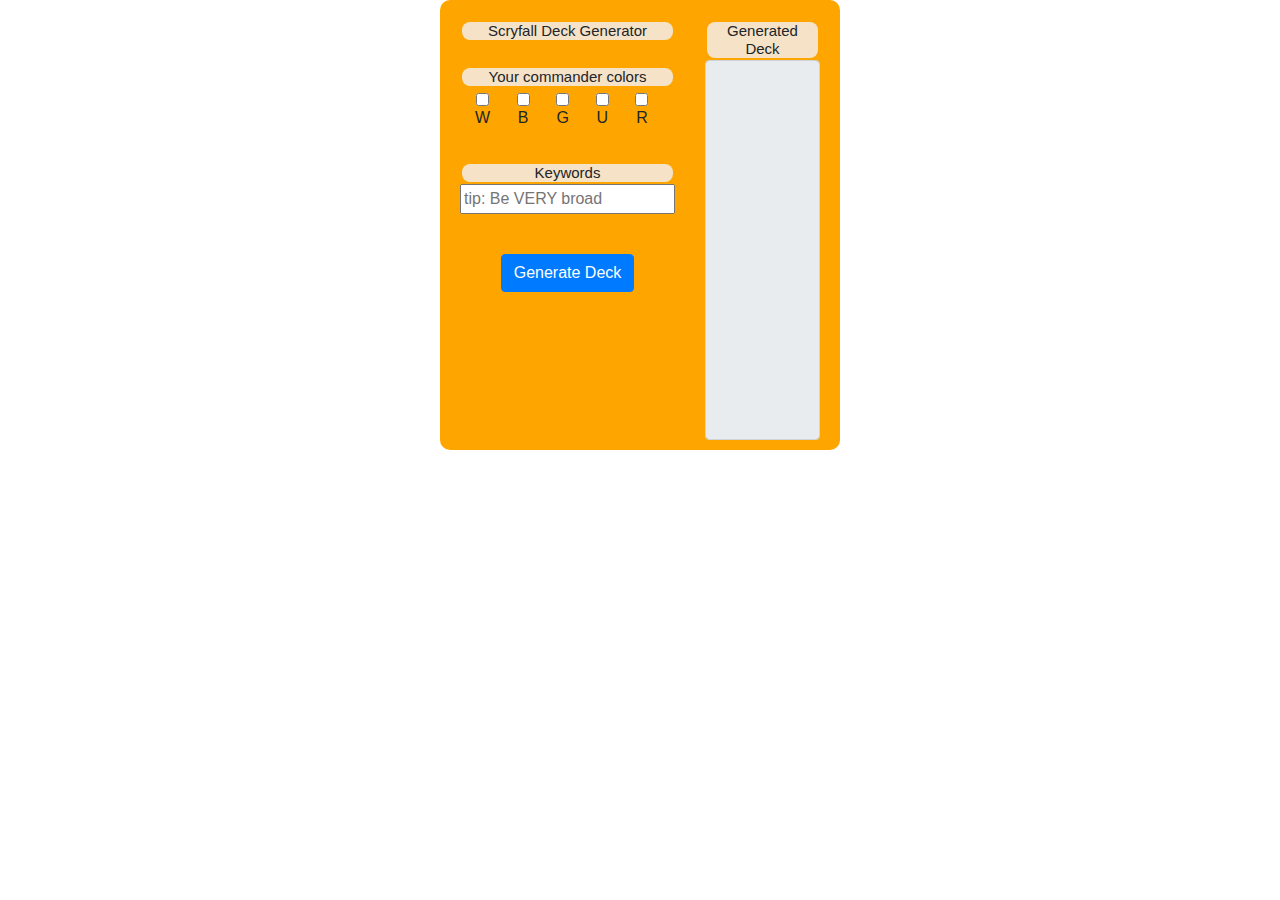
<file: index.html>
<!DOCTYPE html>
<html lang="en">
<head>
    <title>Scryfall Deck Generator</title>
    <link rel="stylesheet" href="https://stackpath.bootstrapcdn.com/bootstrap/4.3.1/css/bootstrap.min.css">
    <link rel="stylesheet" href="styles.css">
</head>
<body>
    <div class="container" style="padding:20px;">
        <div class="row">
            <div class="col">
                <h1 class="title">Scryfall Deck Generator</h1>
                </br>
                <form id="deckForm">
                    <div class="form-group">
                        <h1 class="title" for="colors">Your commander colors</h1>
                        <div class="parent-checkbox-container">
                            <div class="checkbox-container">
                                <input type="checkbox" id="CBW">
                                <label class="checkbox-label">W</label>
                            </div>
                            <div class="checkbox-container">
                                <input type="checkbox" id="CBB">
                                <label class="checkbox-label">B</label>
                            </div>
                            <div class="checkbox-container">
                                <input type="checkbox" id="CBG">
                                <label class="checkbox-label">G</label>
                            </div>
                            <div class="checkbox-container">
                                <input type="checkbox" id="CBU">
                                <label class="checkbox-label">U</label>
                            </div>
                            <div class="checkbox-container">
                                <input type="checkbox" id="CBR">
                                <label class="checkbox-label">R</label>
                            </div>
                        </div>
                        </br>
                        <h1 class="title">Keywords</h1>
                        <input id="id_keywordsTextField" type="text" value="" placeholder="tip: Be VERY broad" >
                    </div>
                    </br>
                    <center><button id="id_clickButton" class="btn btn-primary">Generate Deck</button></center>
                </br>
                <h2 id="verdict"></h2>
                </form>
            </div>
            <div class="col">
                <h1 class="title">Generated Deck</h1>
                <textarea id="deck" class="form-control" rows="10" readonly></textarea>
            </div>
        </div>
    </div>


    <script>
        document.getElementById('id_clickButton').addEventListener('click', function (event) {
                event.preventDefault(); // Prevents the default behavior of the button click (such as form submission)

            let deckElement = document.getElementById("deck");

            async function createDeck() 
            {
                let order = "asc";
                let sorting = "cmc";
                KW = await getKeywords();
                UI_commanderColors = await getCommanderColors();

                // all the card fetching functions:
                async function fetchCardtype(cardtype, amount) {
                    
                    

                    let response = fetch(`https://api.scryfall.com/cards/search?q=commander:${UI_commanderColors}+t:${cardtype}${KW}&sorting=${sorting}&order=${order}`); // returns a promise
                    await waitAsecond();
                    let fetchedCards = await response; // waits until the resonse is fetched
                    if (fetchedCards.status != 200) {
                        console.log(`\ncould not find enough cards for <${cardtype}>, skipping keywords\n`)
                        response = fetch(`https://api.scryfall.com/cards/search?q=commander:${UI_commanderColors}+t:${cardtype}&sorting=${sorting}&order=${order}`); // returns a promise
                        await waitAsecond();
                        fetchedCards = await response; // waits until the new resonse is fetched
                    }
                    const fetchedCardsJSON = await fetchedCards.json();
                    let cards = fetchedCardsJSON['data'];

                    //deckElement.value += `\n${cardtype}:\n`;
                    for(let n = 0; n<amount; n++)
                    {
                        let cardName = cards[Math.floor(Math.random() * cards.length)].name;
                        cardName = await cleanCardName(cardName);
                        if (deckElement.value.indexOf(cardName) == -1)
                        {
                            deckElement.value += `1x ${cardName} \n`;
                        }
                            
                    }
                    
                }
                

                async function fetchCommander() {

                    let response = fetch(`https://api.scryfall.com/cards/search?q=c=${UI_commanderColors}+t:legendary+t:creature${KW}&sorting=${sorting}&order=${order}`); // returns a promise
                    await waitAsecond();
                    let fetchedCards = await response; // waits until the resonse is fetched
                    if (fetchedCards.status != 200) {
                        console.log(`\ncould not find enough cards for <commander>, skipping keywords\n`)
                        response = fetch(`https://api.scryfall.com/cards/search?q=c=${UI_commanderColors}+t:legendary+t:creature&sorting=${sorting}&order=${order}`); // returns a promise
                        await waitAsecond();
                        fetchedCards = await response; // waits until the new resonse is fetched
                    }
                    const fetchedCardsJSON = await fetchedCards.json();
                    const cards = fetchedCardsJSON['data'];
                    const randNum = Math.floor(Math.random() * cards.length);
                    let cardName = cards[randNum].name;
                    cardName = await cleanCardName(cardName);
                    deckElement.value += `1x ${cardName} *CMDR*\n`;
                }

                // all the function calls:
                await fetchCommander()
                await fetchCardtype("creature", 29);
                await fetchCardtype("sorcery", 12);
                await fetchCardtype("artifact", 9);
                await fetchCardtype("instant", 5);
                await fetchCardtype("enchantment", 4);
                await fetchCardtype("planeswalker", 1);
                addLands(UI_commanderColors)
            }
            createDeck();

            async function getCommanderColors()
            {
                let UI_commanderColors = "";

                let checkboxW = document.getElementById("CBW");
                let checkboxB = document.getElementById("CBB");
                let checkboxG = document.getElementById("CBG");
                let checkboxU = document.getElementById("CBU");
                let checkboxR = document.getElementById("CBR");

                if (checkboxW.checked) UI_commanderColors += "W";
                if (checkboxB.checked) UI_commanderColors += "B";
                if (checkboxG.checked) UI_commanderColors += "G";
                if (checkboxU.checked) UI_commanderColors += "U";
                if (checkboxR.checked) UI_commanderColors += "R";
                if(UI_commanderColors == "")
                    return "WBGUR";
                return UI_commanderColors;
            }
            async function getKeywords() {
                return new Promise((resolve, reject) => {
                    try {
                        let UI_KW = (document.getElementById("id_keywordsTextField").value).split(' ');
                        let KW = "";
                        for (let kwn = 0; kwn < UI_KW.length; kwn++) {
                            if (UI_KW[kwn] !== "")
                                KW += `+lore%3A${UI_KW[kwn]}`;
                        }
                        resolve(KW);
                    } catch (error) {
                        reject(error);
                    }
                });
            }

            function waitAsecond() {
                return new Promise(resolve => {
                    setTimeout(() => {
                        resolve();
                    }, 300);
                });
            }

            function cleanCardName(cardName)
            {
                if (cardName.indexOf(" //") != -1) {
                    let pos = cardName.indexOf(" //");
                    cardName = cardName.substring(0, pos);
                }
                if (cardName.substring(0,2) == "A-")
                {
                    cardName=cardName.substring(2);
                }
                return cardName;
            }
            function addLands(cols)
            {
                let nofCards = deckElement.value.split("\n").length-1;
                let rest = (100-nofCards) % cols.length; // for 40lands, 3 colors, there's 1 rest
                let nofEachCol = Math.floor((100 - nofCards) /cols.length);
                let landsAdded = 0;
                for(let c of cols)
                {
                    if(cols[cols.length-1] == c)
                        nofEachCol+=rest;
                    if(c == "W")
                        deckElement.value+=`${nofEachCol}x Plains\n`;
                    else if(c == "B")
                        deckElement.value+=`${nofEachCol}x Swamp\n`;
                    else if(c == "G")
                        deckElement.value+=`${nofEachCol}x Forest\n`;
                    else if(c == "U")
                        deckElement.value+=`${nofEachCol}x Island\n`;
                    else if(c == "R")
                        deckElement.value+=`${nofEachCol}x Mountain\n`;
                    landsAdded+=nofEachCol;
                }
                nofCards += landsAdded;
                if (nofCards == 100)
                {
                    document.getElementById("verdict").outerHTML="OK, 100 cards done, refresh to go again :)";
                }
            }

        })
    </script>
    
</body>
</html>
</file>
<file: styles.css>
.container{
    width: 400px;
    height: 450px;
    border-radius: 10px;
    background-color:orange;
}
#deck{
    height: 380px;
    resize: none;
    font-size: 10px;
}
.title {
    text-align: center;
    font-size: 15px;
    border-radius: 8px;
    padding-left: 10px;
    padding-right: 10px;
    background-color: rgb(245, 226, 199);
    margin: 2px;
    outline: 2px;
}
.parent-checkbox-container{
    display: flex;
    margin-left: 15px;
}
.checkbox-container {
    margin-top: 5px;
    margin-right: auto;
    display: flex;
    flex-direction: column;
    align-items: center;
}
.checkbox-label {
    text-align: center;
}
</file>
